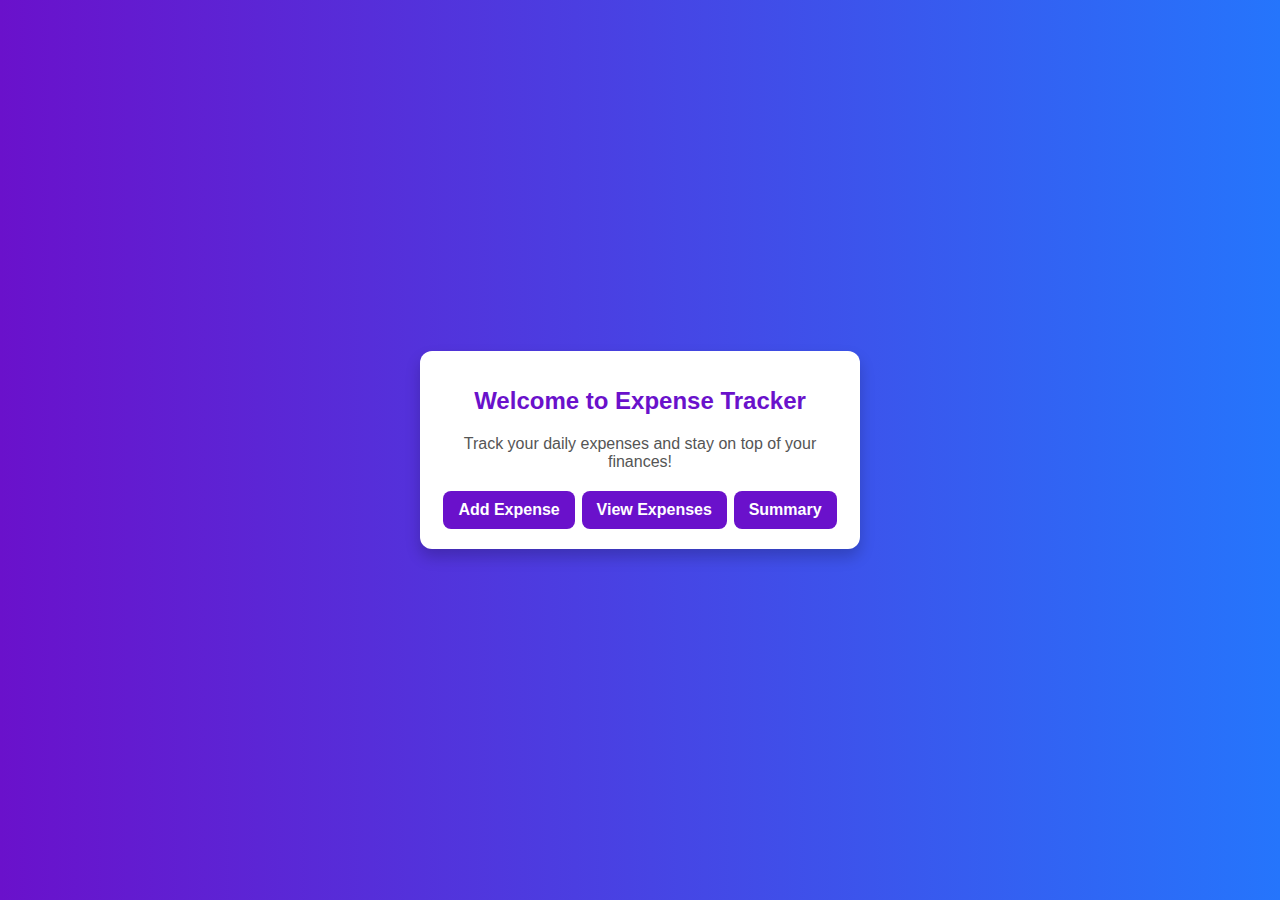
<file: index.html>
<!DOCTYPE html>
<html lang="en">
<head>
  <meta charset="UTF-8">
  <meta name="viewport" content="width=device-width, initial-scale=1.0">
  <title>Expense Tracker - Home</title>
  <link rel="stylesheet" href="style.css">
</head>
<body>
  <div class="container">
    <h1>Welcome to Expense Tracker</h1>
    <p>Track your daily expenses and stay on top of your finances!</p>
    <div class="navigation">
      <a href="add-expense.html">Add Expense</a>
      <a href="view-expenses.html">View Expenses</a>
      <a href="summary.html">Summary</a>
    </div>
  </div>
</body>
</html>
</file>
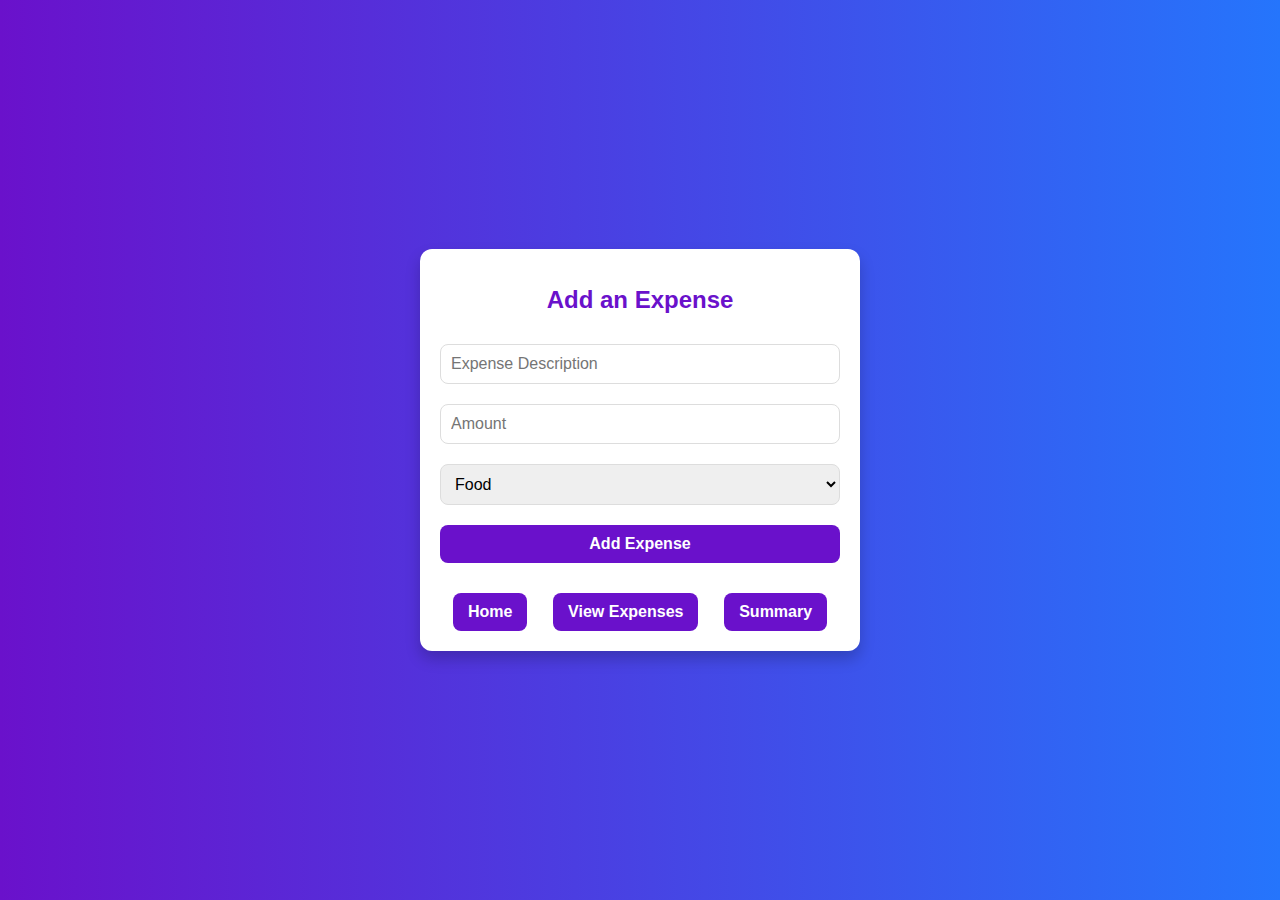
<file: add-expense.html>
<!DOCTYPE html>
<html lang="en">
<head>
  <meta charset="UTF-8">
  <meta name="viewport" content="width=device-width, initial-scale=1.0">
  <title>Add Expense</title>
  <link rel="stylesheet" href="style.css">
</head>
<body>
  <div class="container">
    <h1>Add an Expense</h1>
    <div class="expense-form">
      <input type="text" id="description" placeholder="Expense Description">
      <input type="number" id="amount" placeholder="Amount" min="0">
      <select id="category">
        <option value="Food">Food</option>
        <option value="Transport">Transport</option>
        <option value="Entertainment">Entertainment</option>
        <option value="Other">Other</option>
      </select>
      <button id="add-expense">Add Expense</button>
    </div>
    <div class="navigation">
      <a href="index.html">Home</a>
      <a href="view-expenses.html">View Expenses</a>
      <a href="summary.html">Summary</a>
    </div>
  </div>
  <script src="script.js"></script>
</body>
</html>
</file>
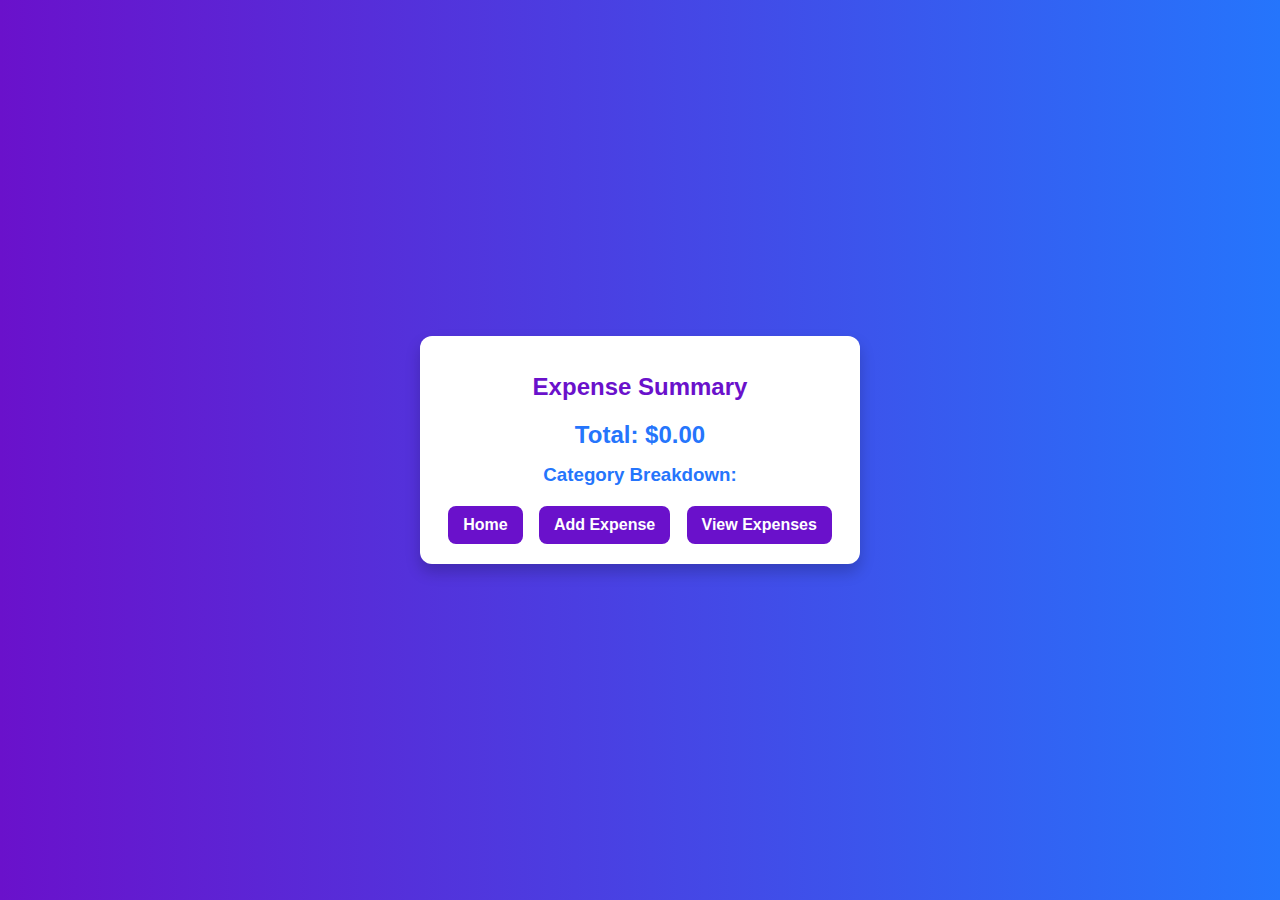
<file: summary.html>
<!DOCTYPE html>
<html lang="en">
<head>
  <meta charset="UTF-8">
  <meta name="viewport" content="width=device-width, initial-scale=1.0">
  <title>Summary</title>
  <link rel="stylesheet" href="style.css">
</head>
<body>
  <div class="container">
    <h1>Expense Summary</h1>
    <h2>Total: $<span id="total-amount">0</span></h2>
    <h3>Category Breakdown:</h3>
    <ul id="category-summary"></ul>
    <div class="navigation">
      <a href="index.html">Home</a>
      <a href="add-expense.html">Add Expense</a>
      <a href="view-expenses.html">View Expenses</a>
    </div>
  </div>
  <script src="script.js"></script>
</body>
</html>
</file>
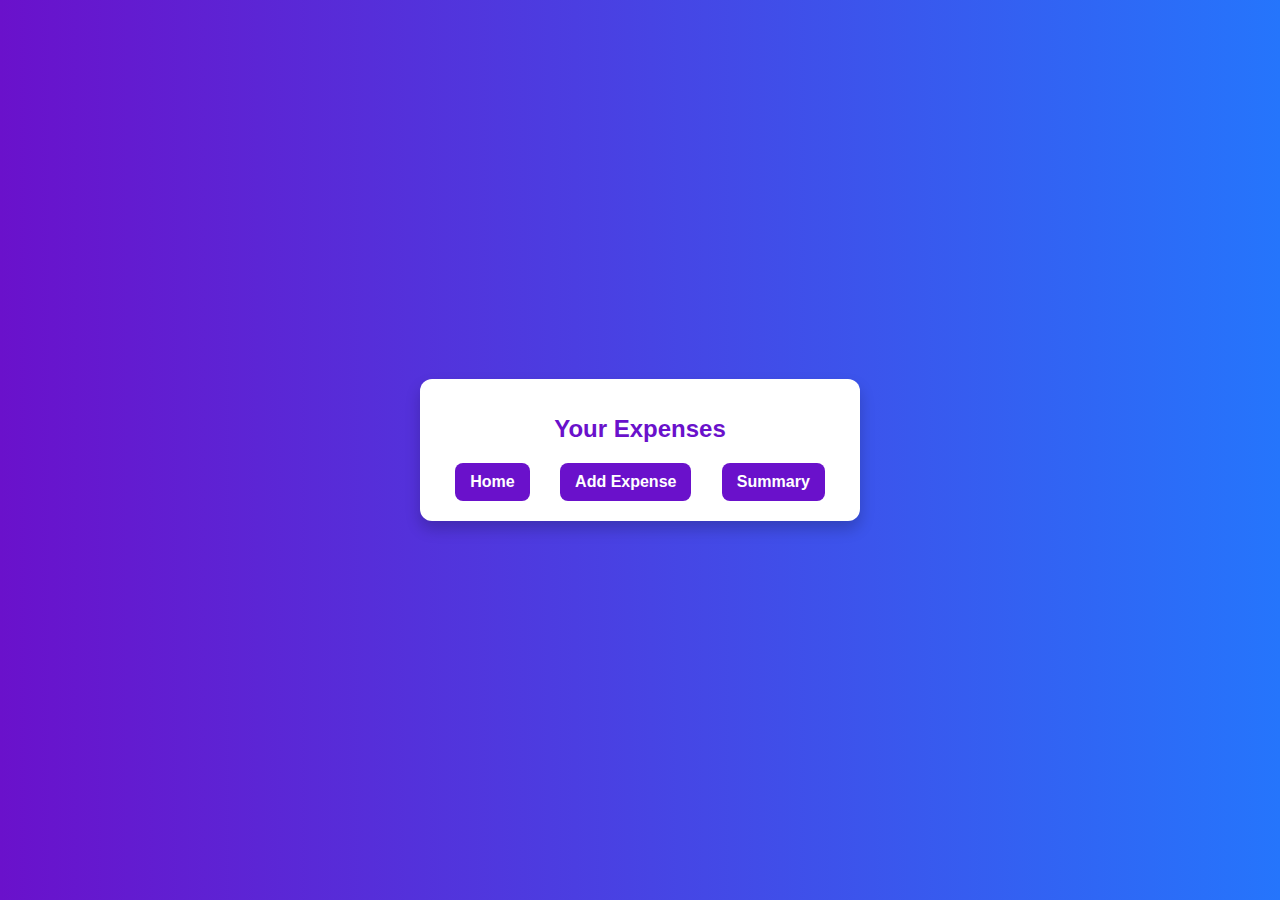
<file: view-expenses.html>
<!DOCTYPE html>
<html lang="en">
<head>
  <meta charset="UTF-8">
  <meta name="viewport" content="width=device-width, initial-scale=1.0">
  <title>View Expenses</title>
  <link rel="stylesheet" href="style.css">
</head>
<body>
  <div class="container">
    <h1>Your Expenses</h1>
    <ul id="expense-list"></ul>
    <div class="navigation">
      <a href="index.html">Home</a>
      <a href="add-expense.html">Add Expense</a>
      <a href="summary.html">Summary</a>
    </div>
  </div>
  <script src="script.js"></script>
</body>
</html>
</file>
<file: style.css>
/* General Styles */
body {
    font-family: 'Roboto', Arial, sans-serif;
    margin: 0;
    padding: 0;
    background: linear-gradient(to right, #6a11cb, #2575fc);
    color: #ffffff;
    display: flex;
    justify-content: center;
    align-items: center;
    height: 100vh;
  }
  
  .container {
    width: 400px;
    background: #ffffff;
    padding: 20px;
    border-radius: 12px;
    box-shadow: 0 8px 15px rgba(0, 0, 0, 0.2);
    text-align: center;
    color: #333;
  }
  
  h1 {
    font-size: 24px;
    margin-bottom: 20px;
    color: #6a11cb;
  }
  
  h2, h3 {
    margin: 15px 0;
    color: #2575fc;
    font-weight: bold;
  }
  
  p {
    font-size: 16px;
    margin-bottom: 20px;
    color: #555;
  }
  
  /* Navigation Links */
  .navigation {
    margin-top: 20px;
    display: flex;
    justify-content: space-around;
  }
  
  .navigation a {
    text-decoration: none;
    background: #6a11cb;
    padding: 10px 15px;
    color: #ffffff;
    border-radius: 8px;
    transition: all 0.3s ease;
    font-weight: bold;
  }
  
  .navigation a:hover {
    background: #2575fc;
    transform: scale(1.1);
    box-shadow: 0 4px 8px rgba(0, 0, 0, 0.2);
  }
  
  /* Form Styles */
  .expense-form {
    margin: 20px 0;
  }
  
  .expense-form input,
  .expense-form select,
  .expense-form button {
    margin: 10px 0;
    padding: 10px;
    font-size: 16px;
    border: 1px solid #ddd;
    border-radius: 8px;
    width: 100%;
    box-sizing: border-box;
    transition: all 0.3s ease;
  }
  
  .expense-form input:focus,
  .expense-form select:focus {
    border-color: #2575fc;
    outline: none;
    box-shadow: 0 0 5px rgba(37, 117, 252, 0.6);
  }
  
  .expense-form button {
    background: #6a11cb;
    color: #ffffff;
    cursor: pointer;
    font-weight: bold;
    border: none;
  }
  
  .expense-form button:hover {
    background: #2575fc;
    transform: translateY(-2px);
    box-shadow: 0 4px 6px rgba(0, 0, 0, 0.2);
  }
  
  /* List Styles */
  ul {
    list-style: none;
    padding: 0;
    margin: 0;
  }
  
  li {
    margin: 10px 0;
    background: #f5f5f5;
    padding: 10px;
    border-radius: 8px;
    box-shadow: 0 4px 6px rgba(0, 0, 0, 0.1);
    display: flex;
    justify-content: space-between;
    align-items: center;
  }
  
  li button {
    background: #ff4d4f;
    color: #ffffff;
    border: none;
    padding: 5px 10px;
    border-radius: 5px;
    cursor: pointer;
    font-size: 14px;
    transition: all 0.3s ease;
  }
  
  li button:hover {
    background: #d9363e;
    transform: translateY(-2px);
  }
  
  /* Total and Category Summary */
  #total-amount {
    font-size: 24px;
    color: #2575fc;
    font-weight: bold;
  }
  
  #category-summary li {
    font-size: 16px;
    color: #555;
  }
  
  /* Hover Effects */
  .navigation a:hover,
  .expense-form button:hover,
  li button:hover {
    transform: scale(1.05);
    transition: 0.3s ease-in-out;
  }
</file>
